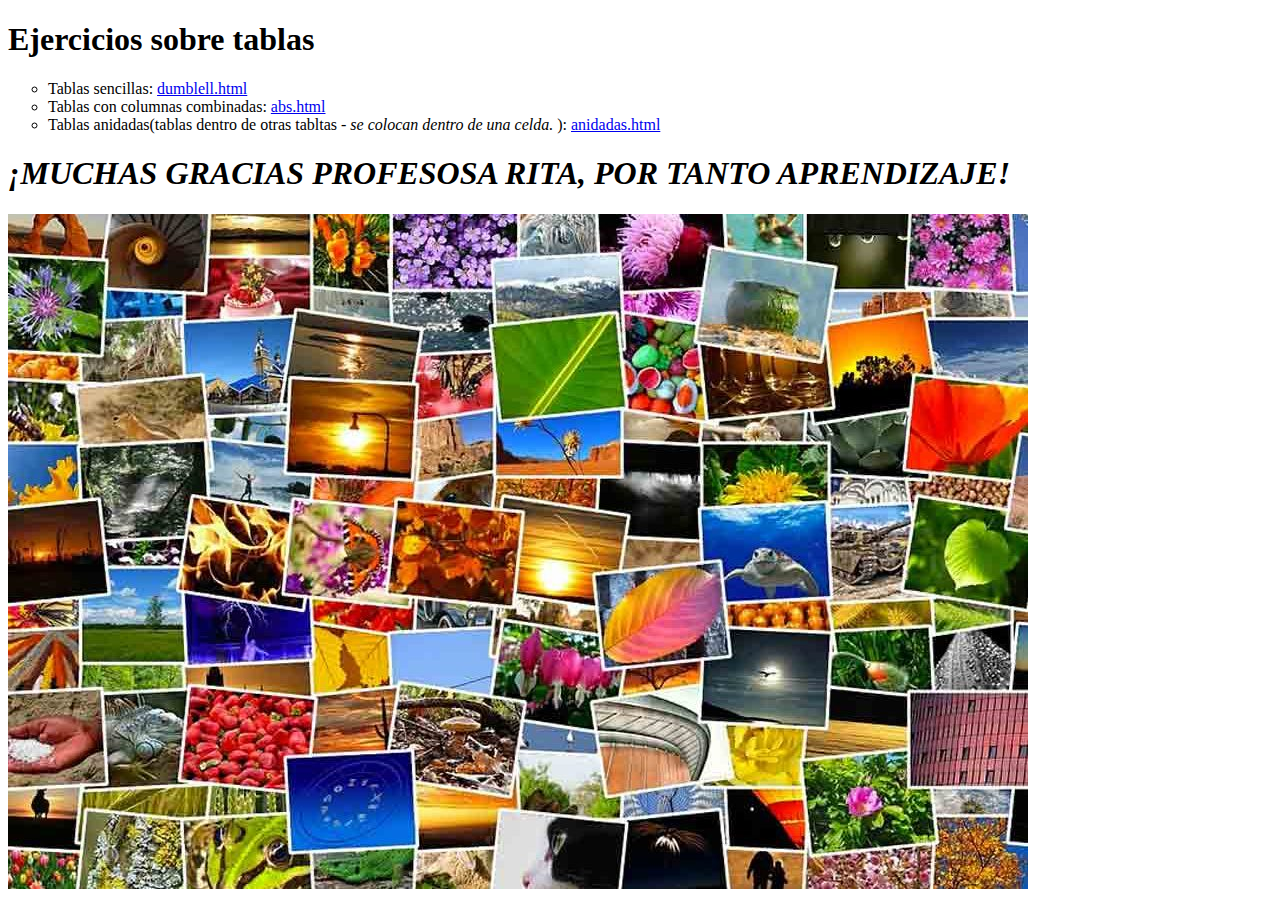
<file: index.html>
<!DOCTYPE html>
<html lang="es">

<head>
    <meta charset="UTF-8">
    <meta name="viewport" content="width=device-width, initial-scale=1.0">
    <title>Tablas</title>
</head>

<body>
    <h1>Ejercicios sobre tablas</h1>
    <ul type="circle">
        <li> Tablas sencillas: <a href="dumbell.html">dumblell.html</a></li>
        <li>Tablas con columnas combinadas: <a href="abs.html">abs.html</a></li>
        <li> Tablas anidadas(tablas dentro de otras tabltas - <i>se colocan dentro de una celda.</i> ): <a
                href="anidada.html">anidadas.html</a> </li>
    </ul>
     <i><h1>¡MUCHAS GRACIAS PROFESOSA RITA, POR TANTO APRENDIZAJE!</h1></i> <img src="./img/banque-1020x675-1.jpg" alt=""></p>

</body>

</html>
</file>
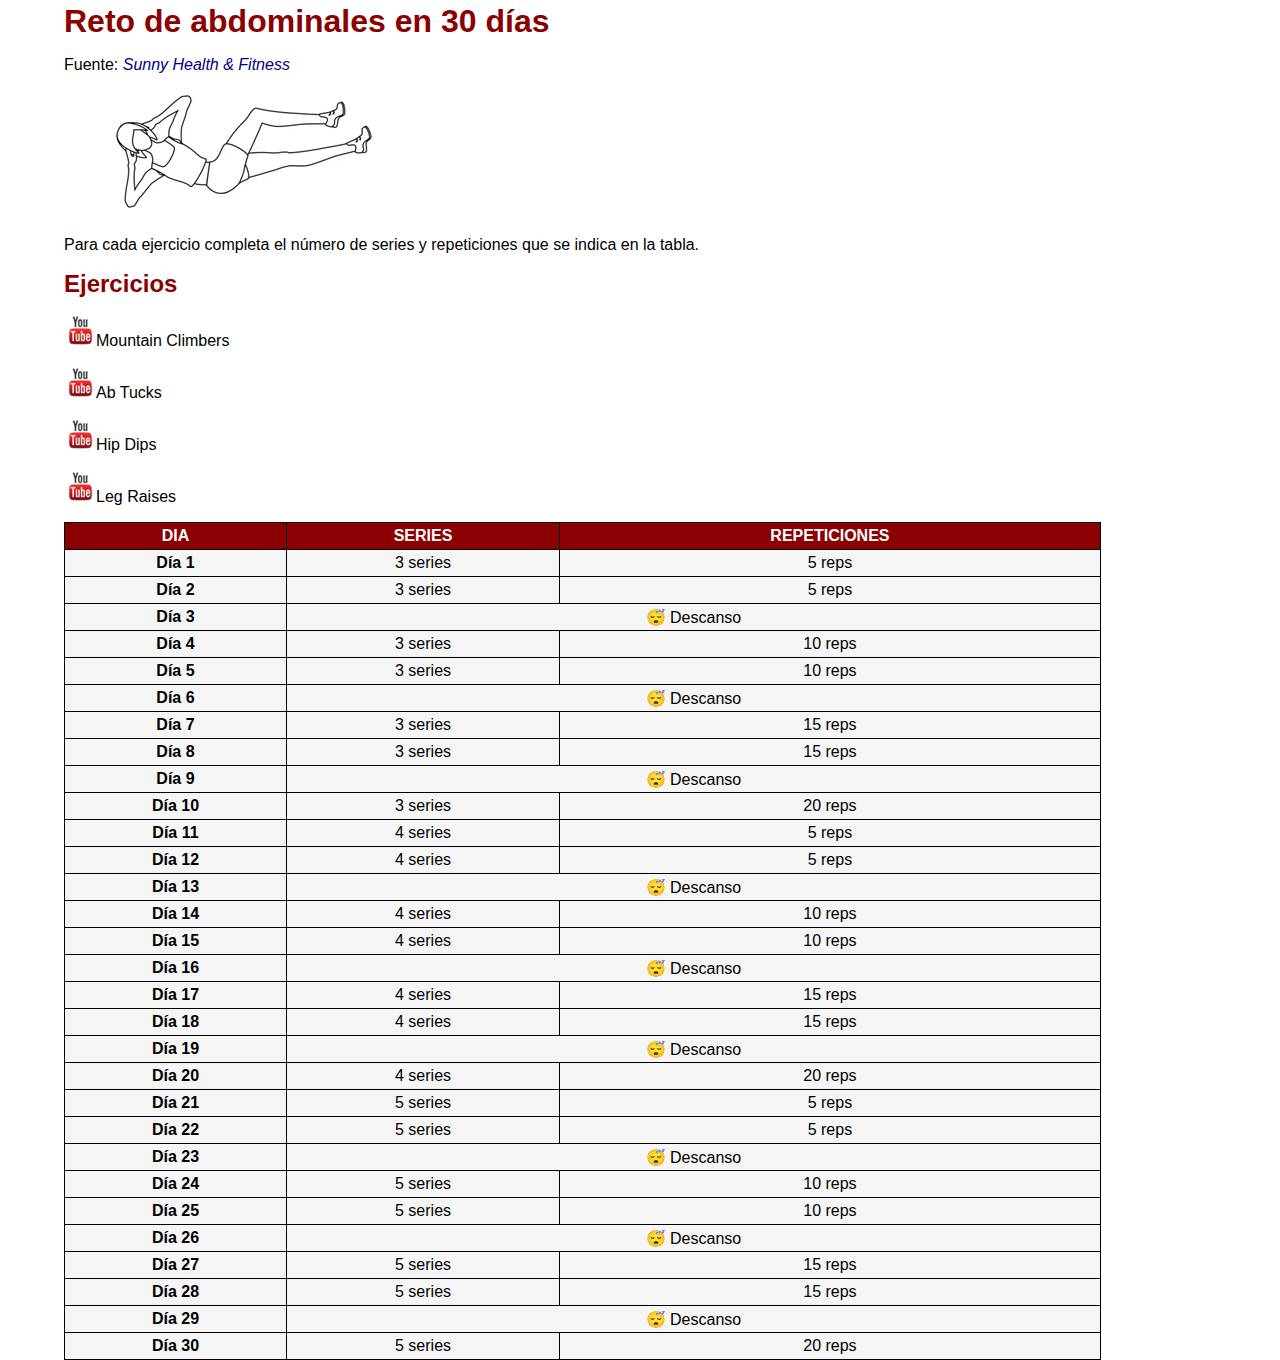
<file: abs.html>
<!DOCTYPE html>
<html lang="es">

<head>
    <meta charset="UTF-8">
    <meta name="viewport" content="width=device-width, initial-scale=1.0">
    <title>Abs</title>
    <link rel="stylesheet" href="css/abs.css">
</head>

<body>
    <table>
        <h1>Reto de abdominales en 30 días</h1>
        <p> Fuente: <a href="c:\Users\Alumno-mañana\Documents\thea25" target="_blank" rel="noopener"><i>Sunny Health &
                    Fitness</i></a> </p>

        <p>
            <img src="./img/abs.png" alt="foto">
        </p>
        <p>Para cada ejercicio completa el número de series y repeticiones que se indica en la tabla.</p>

        <h2> Ejercicios</h2>


            <p>
                <a href="https://youtu.be/U9OPHAlIicw?feature=shared" target="_blank" rel="noopener"><img
                        src="./img/YouTube-Icon.png" alt="foto"></a>Mountain Climbers
            </p>
            <p>
                <a href="https://youtu.be/Zf1KjiRbtjM?feature=shared" target="_blank" rel="noopener"><img
                        src="./img/YouTube-Icon.png" alt="foto"></a>Ab Tucks
            </p>
            <p>
                <a href="https://youtu.be/XAT8SDAj5EM?feature=shared" target="_blank" rel="noopener"><img
                        src="./img/YouTube-Icon.png" alt="foto"></a>Hip Dips
            </p>
            <p>
                <a href="https://youtu.be/6mDUQZTdrtM?feature=shared" target="_blank" rel="noopener"><img
                        src="./img/YouTube-Icon.png" alt="foto"></a>Leg Raises

            </p>
    
        <tr>
            <th>DIA</th>
            <th>SERIES</th>
            <th>REPETICIONES</th>
        </tr><!---/-1-->
        <tr>
            <td><b>Día 1</b></td>
            <td>3 series</td>
            <td>5 reps</td>
        </tr>

        <tr> <!---/-2-->
            <td><b>Día 2</b></td>
            <td>3 series</td>
            <td>5 reps</td>

        </tr>

        <tr> <!---/-3-->
            <td><b>Día 3</b></td>
            <td colspan="2">&#128564 Descanso
            </td>

        </tr>

        <tr> <!--/---4-->
            <td><b>Día 4</b></td>
            <td>3 series</td>
            <td>10 reps</td>
        </tr>

        <tr> <!---/-5-->
            <td><b>Día 5</b></td>
            <td>3 series</td>
            <td>10 reps</td>

        </tr>

        <tr> <!---/-6-->
            <td><b>Día 6</b></td>
            <td colspan="2">&#128564 Descanso
            </td>

        </tr>
        <!---/-7-->
        <tr>
            <td><b>Día 7</b></td>
            <td>3 series</td>
            <td>15 reps</td>
        </tr>

        <tr> <!---/-8-->
            <td><b>Día 8</b></td>
            <td>3 series</td>
            <td>15 reps</td>

        </tr>

        <tr> <!---/-9-->
            <td><b>Día 9</b></td>
            <td colspan="2">&#128564 Descanso
            </td>

        </tr>
        <!---/-10-->
        <tr>
            <td><b>Día 10</b></td>
            <td>3 series</td>
            <td>20 reps</td>
        </tr>

        <tr> <!---/-11-->
            <td><b>Día 11</b></td>
            <td>4 series</td>
            <td>5 reps</td>

        </tr>

        <tr> <!---/-12-->
            <td><b>Día 12</b></td>
            <td>4 series</td>
            <td>5 reps</td>

        </tr>

        <tr> <!---/-13-->
            <td><b>Día 13</b></td>
            <td colspan="2">&#128564 Descanso
            </td>

        <tr> <!---/-14-->
            <td><b>Día 14</b></td>
            <td>4 series</td>
            <td>10 reps</td>

        </tr>

        <tr> <!---/-15-->
            <td><b>Día 15</b></td>
            <td>4 series</td>
            <td>10 reps</td>

        </tr>

        <tr> <!---/-16-->
            <td><b>Día 16</b></td>
            <td colspan="2">&#128564 Descanso
            </td>

        <tr> <!---/-17-->
            <td><b>Día 17</b></td>
            <td>4 series</td>
            <td>15 reps</td>

        </tr>

        <tr> <!---/-18-->
            <td><b>Día 18</b></td>
            <td>4 series</td>
            <td>15 reps</td>

        </tr>

        <tr> <!---/-19-->
            <td><b>Día 19</b></td>
            <td colspan="2"> &#128564 Descanso
            </td>

        <tr> <!---/-20-->
            <td><b>Día 20</b></td>
            <td>4 series</td>
            <td>20 reps</td>

        </tr>

        <tr> <!---/-21-->
            <td><b>Día 21</b></td>
            <td>5 series</td>
            <td>5 reps</td>

        </tr>

        <tr> <!---/-22-->
            <td><b>Día 22</b></td>
            <td>5 series</td>
            <td>5 reps</td>

        </tr>
        <tr> <!---/-23-->
            <td><b>Día 23</b></td>
            <td colspan="2">&#128564 Descanso
            </td>

        <tr> <!---/-24-->
            <td><b>Día 24</b></td>
            <td>5 series</td>
            <td>10 reps</td>

        </tr>

        <tr> <!---/-25-->
            <td><b>Día 25</b></td>
            <td>5 series</td>
            <td>10 reps</td>

        </tr>
        <tr> <!---/-26-->
            <td><b>Día 26</b></td>
            <td colspan="2"> &#128564 Descanso
            </td>


        <tr> <!---/-27-->
            <td><b>Día 27</b></td>
            <td>5 series</td>
            <td>15 reps</td>

        </tr>

        <tr> <!---/-28-->
            <td><b>Día 28</b></td>
            <td>5 series</td>
            <td>15 reps</td>

        </tr>
        <tr> <!---/-29-->
            <td><b>Día 29</b></td>
            <td colspan="2"> &#128564 Descanso</td>

        <tr>
            <td><b>Día 30</b></td>
            <td>5 series</td>
            <td>20 reps</td>
        </tr>








    </table>

</body>

</html>
</file>
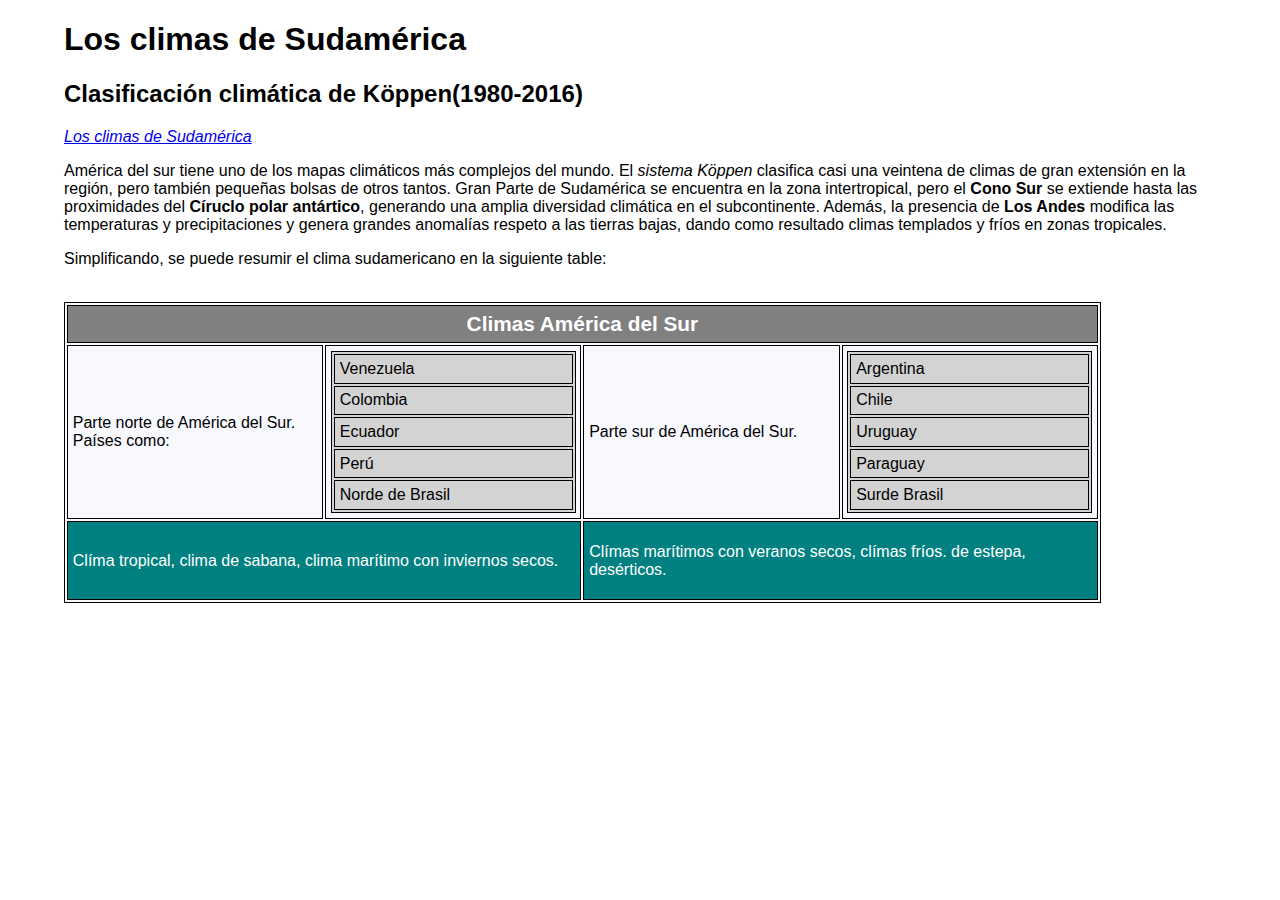
<file: anidada.html>
<!DOCTYPE html>
<html lang="es">

<head>
    <meta charset="UTF-8">
    <meta name="viewport" content="width=device-width, initial-scale=1.0">
    <title>Anidada</title>
    <link rel="stylesheet" href="css/anidada.css">
</head>

<body>
    <h1>Los climas de Sudamérica</h1>
    <h2>Clasificación climática de Köppen(1980-2016)</h2>
    <p> <a href="https://elordenmundial.com/mapas-y-graficos/mapa-climas-america-del-sur/" target="_blank"
            rel="noopener"><i>Los climas de Sudamérica</i></a></p>
    <p>
        América del sur tiene uno de los mapas climáticos más complejos del mundo. El <i>sistema Köppen</i> clasifica
        casi una veintena de climas de gran extensión en la región, pero también pequeñas bolsas de otros tantos. Gran Parte
        de Sudamérica se encuentra en la zona intertropical, pero el <b>Cono Sur</b> se extiende hasta las proximidades
        del <b>Círuclo polar antártico</b>, generando una amplia diversidad climática en el subcontinente. Además, la
        presencia de <b>Los Andes</b> modifica las temperaturas y precipitaciones y genera grandes anomalías respeto a
        las tierras bajas, dando como resultado climas templados y fríos en zonas tropicales.
    <p>
        Simplificando, se puede resumir el clima sudamericano en la siguiente table:
    </p>
    </p>
    <br>

    <table class="grisClaro">
        <tr>
            <th colspan="4">Climas América del Sur</th>
        </tr>
        <tr>
            <td class="grisClaro">Parte norte de América del Sur. Países como:
            </td>
            <td class="grisClaro">
                <table class="grisOscuro">
                    <tr>
                        <td>Venezuela</td>
                    </tr>
                    <tr>
                        <td class="grisOscuro">Colombia</td>
                    </tr>
                    <tr>
                        <td class="grisOscuro">Ecuador</td>
                    </tr>
                    <tr>
                        <td class="grisOscuro">Perú</td>
                    </tr>
                    <tr>
                        <td class="grisoscuro">Norde de Brasil</td>
                    </tr>

                </table>
            </td>
            <td class="grisClaro">
                <p>Parte sur de América del Sur.</p>
                <p></p>
            </td>

            <td class="grisclaro">

                <table class="grisOscuro">
                    <tr>
                        <td>Argentina</td>
                    </tr>
                    <tr>
                        <td>Chile</td>
                    </tr>
                    <tr>
                        <td class="grisOscuro">Uruguay</td>
                    </tr>
                    <tr>
                        <td class="grisOscuro">Paraguay</td>
                    </tr>
                    <tr>
                        <td class="grisOscuro">Surde Brasil</td>
                    </tr>

                </table>

            </td>
        </tr>

        <tr>
            <td colspan="2" class="azulMar">
                <p>Clíma tropical, clima de sabana, clima marítimo con inviernos secos.</p>
            </td>

            <td colspan="2" class="azulMar">
                <p>Clímas marítimos con veranos secos, clímas fríos. de estepa, desérticos.</p>
            </td>
        </tr>



    </table>

</body>

</html>
</file>
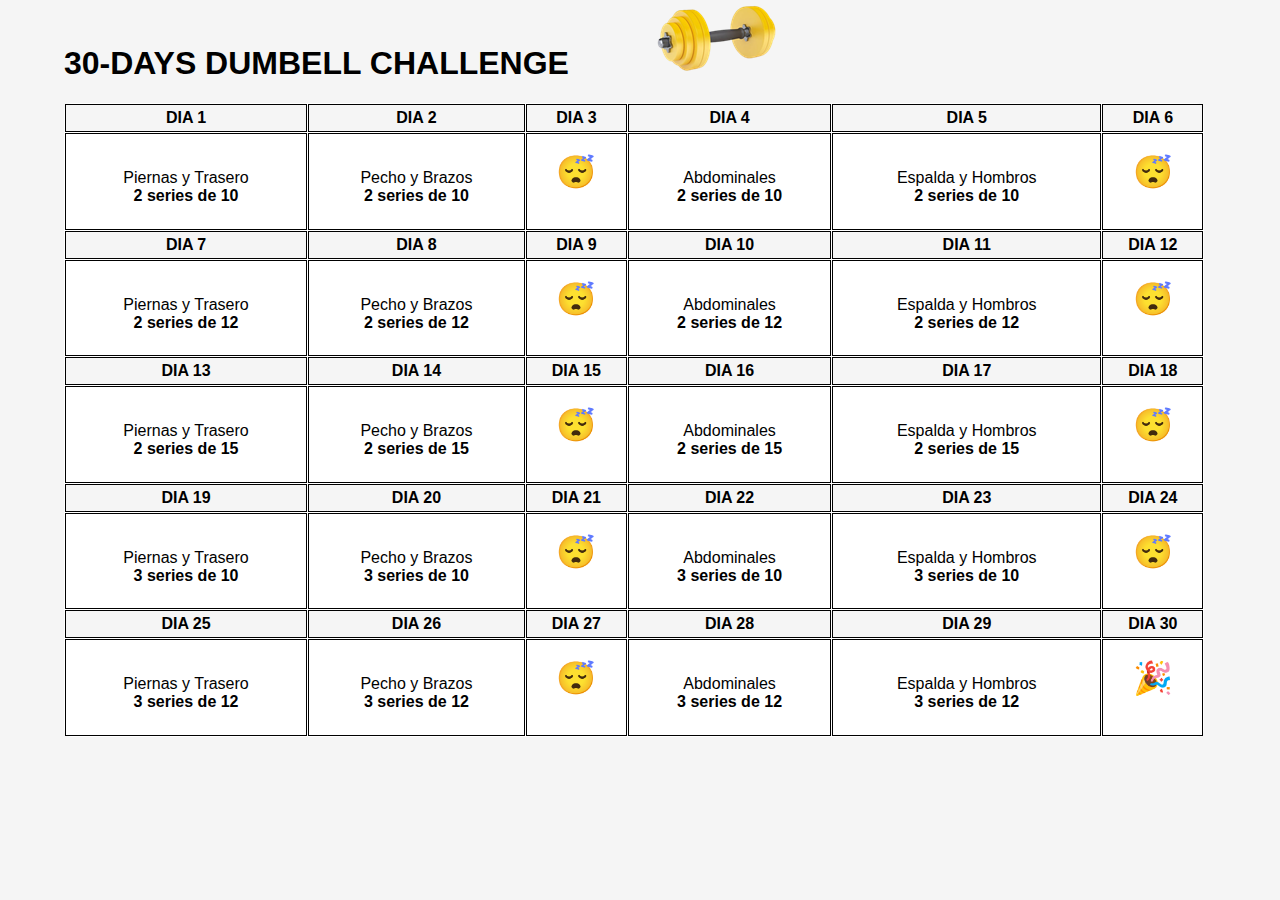
<file: dumbell.html>
<!DOCTYPE html>
<html lang="es">

<head>
    <meta charset="UTF-8">
    <meta name="viewport" content="width=device-width, initial-scale=1.0">
    <title>Dumbell</title>
    <link rel="stylesheet" href="css/dumbell.css">
</head>

<body>

    <table>
        <h1> 30-DAYS DUMBELL CHALLENGE <img src="./img/pesas.png" alt="foto"></h1>
        <tr>
            <th>DIA 1</th>
            <th>DIA 2</th>
            <th>DIA 3</th>
            <th>DIA 4</th>
            <th>DIA 5</th>
            <th>DIA 6</th>
        <tr>
            <td>Piernas y Trasero <br>
                <b>2 series de 10</b>
            </td>
            <td>Pecho y Brazos <br>
                <b>2 series de 10</b>
            </td>
            <td>
                <h1>&#128564</h1>
            </td>
            <td>Abdominales <br>
                <b>2 series de 10</b>
            </td>
            <td>Espalda y Hombros <br>
                <b>2 series de 10</b>
            </td>
            <td>
                <h1>&#128564</h1>
            </td>

        </tr>
        <tr>
            <th>DIA 7</th>
            <th>DIA 8</th>
            <th>DIA 9</th>
            <th>DIA 10</th>
            <th>DIA 11</th>
            <th>DIA 12</th>
        <tr>
            <td>Piernas y Trasero <br>
                <b>2 series de 12</b>
            </td>
            <td>Pecho y Brazos <br>
                <b>2 series de 12</b>
            </td>
            <td>
                <h1>&#128564</h1>
            </td>
            <td>Abdominales <br>
                <b>2 series de 12</b>
            </td>
            <td>Espalda y Hombros <br>
                <b>2 series de 12</b>
            </td>
            <td>
                <h1>&#128564</h1>
            </td>

        </tr>
        <tr>
            <th>DIA 13</th>
            <th>DIA 14</th>
            <th>DIA 15</th>
            <th>DIA 16</th>
            <th>DIA 17</th>
            <th>DIA 18</th>
        <tr>
            <td>Piernas y Trasero <br>
                <b>2 series de 15</b>
            </td>
            <td>Pecho y Brazos <br>
                <b>2 series de 15</b>
            </td>
            <td>
                <h1>&#128564</h1>
            </td>
            <td>Abdominales <br>
                <b>2 series de 15</b>
            </td>
            <td>Espalda y Hombros <br>
                <b>2 series de 15</b>
            </td>
            <td>
                <h1>&#128564</h1>
            </td>

        </tr>

        <tr>
            <th>DIA 19</th>
            <th>DIA 20</th>
            <th>DIA 21</th>
            <th>DIA 22</th>
            <th>DIA 23</th>
            <th>DIA 24</th>
        <tr>
            <td>Piernas y Trasero <br>
                <b>3 series de 10</b>
            </td>
            <td>Pecho y Brazos <br>
                <b>3 series de 10</b>
            </td>
            <td>
                <h1>&#128564</h1>
            </td>
            <td>Abdominales <br>
                <b>3 series de 10</b>
            </td>
            <td>Espalda y Hombros <br>
                <b>3 series de 10</b>
            </td>
            <td>
                <h1>&#128564</h1>
            </td>

        </tr>

        <tr>
            <th>DIA 25</th>
            <th>DIA 26</th>
            <th>DIA 27</th>
            <th>DIA 28</th>
            <th>DIA 29</th>
            <th>DIA 30</th>
        <tr>
            <td>Piernas y Trasero <br>
                <b>3 series de 12</b>
            </td>
            <td>Pecho y Brazos <br>
                <b>3 series de 12</b>
            </td>
            <td>
                <h1>&#128564</h1>
            </td>
            <td>Abdominales <br>
                <b>3 series de 12</b>
            </td>
            <td>Espalda y Hombros <br>
                <b>3 series de 12</b>
            </td>
            <td>
                <h1>&#127881</h1>
            </td>

        </tr>


    </table>
    <br>
</body>

</html>
</file>
<file: css/abs.css>
body {
  font-family: Nunito, 'Open Sans', 'Segoe UI', Tahoma, Geneva, Verdana, sans-serif;
  width: 90%;
  margin: 0 auto;
  /*background-color: #fbf9ea;*/
  -webkit-user-select: none;
  /* Compatibilidad con WebKit */
  user-select: none;
  /* Para navegadores modernos */
}

table {
  width: 90%;
  border-collapse: collapse;
  background-color: whitesmoke;
}

tr {
  border: 1px solid black
}

td,
th {
  border: 1px solid black;
  text-align: center;
  height: 1.5em;
}

.sombra {
  letter-spacing: 3px;
  color: darkred;
  font-weight: 300;
}

th {
  background-color: darkred;
  color: white
}

h1,
h2,
h3 {
  color: darkred;
  margin-top: 3px;
  margin-bottom: 3px;
  font-weight: 900;
}

cite {
  color: gray;
}

a {
  text-decoration: none;
  color: DarkBlue;
}

a:hover {
  text-decoration: underline;
}

button {
  font-variant: small-caps;
  cursor: pointer
}
</file>
<file: css/anidada.css>
body {
  font-family: Nunito, 'Open Sans', 'Segoe UI', Tahoma, Geneva, Verdana, sans-serif;
  width: 90%;
  padding-bottom: 3em;
  margin: 0 auto;
  /*background-color: #fbf9ea;*/
  -webkit-user-select: none;
  /* Compatibilidad con WebKit */
  user-select: none;
  /* Para navegadores modernos */
}

table, td, th { width: 90%; border: 0.5px black solid}
td, th {padding: 0.3em; width: 25%}
th {color: white; background-color: Grey; font-size: 1.3em;}
.grisClaro  {background-color: GhostWhite;}
.grisOscuro {background-color: LightGrey; width: 100%;}
.azulMar    {background-color: teal; color: white; font-weight: 500;}
</file>
<file: css/dumbell.css>
body {
  font-family: Nunito, 'Open Sans', 'Segoe UI', Tahoma, Geneva, Verdana, sans-serif;
  width: 90%;
  margin: 0 auto;
  background-color: whitesmoke;
  -webkit-user-select: none;
  /* Compatibilidad con WebKit */
  user-select: none;
  /* Para navegadores modernos */
}

table {
  width: 99%;
  border-collapse: collapse;
  background-color: white;
  border-collapse: separate;
  /* Es importante usar 'separate' */
  border-spacing: 1px;
  /* Espaciado entre celdas para apreciar el efecto de bordes redondeados */
  border-radius: 8px;
}

tr {
  border: 1px solid black;
}

td,
th {
  text-align: center;
  height: 1.5em;
  border: 1px solid black;
  background-color: whitesmoke;
}
.ancho {
  width: 19.5%;
}
td {
  vertical-align: super;
  padding: 1em 0;
  background-color: white;
}

th {
  color: black;
  
  font-weight: 900;
}

.blanco {
  background-color: white;
}

h1,
h2,
h3 {
  margin-top: 3px;
}

h1 {
  font-weight: 900;
}

.inclinar {
  display: inline-block;
  /* Necesario para que la rotación funcione correctamente */
  transform: rotate(-7deg);
  /* Rota el texto 45 grados */
}

cite {
  color: gray;
}

a {
  text-decoration: none;
  color: DarkBlue;
}

a:hover {
  text-decoration: underline;
}

button {
  font-variant: small-caps;
  cursor: pointer
}
</file>
